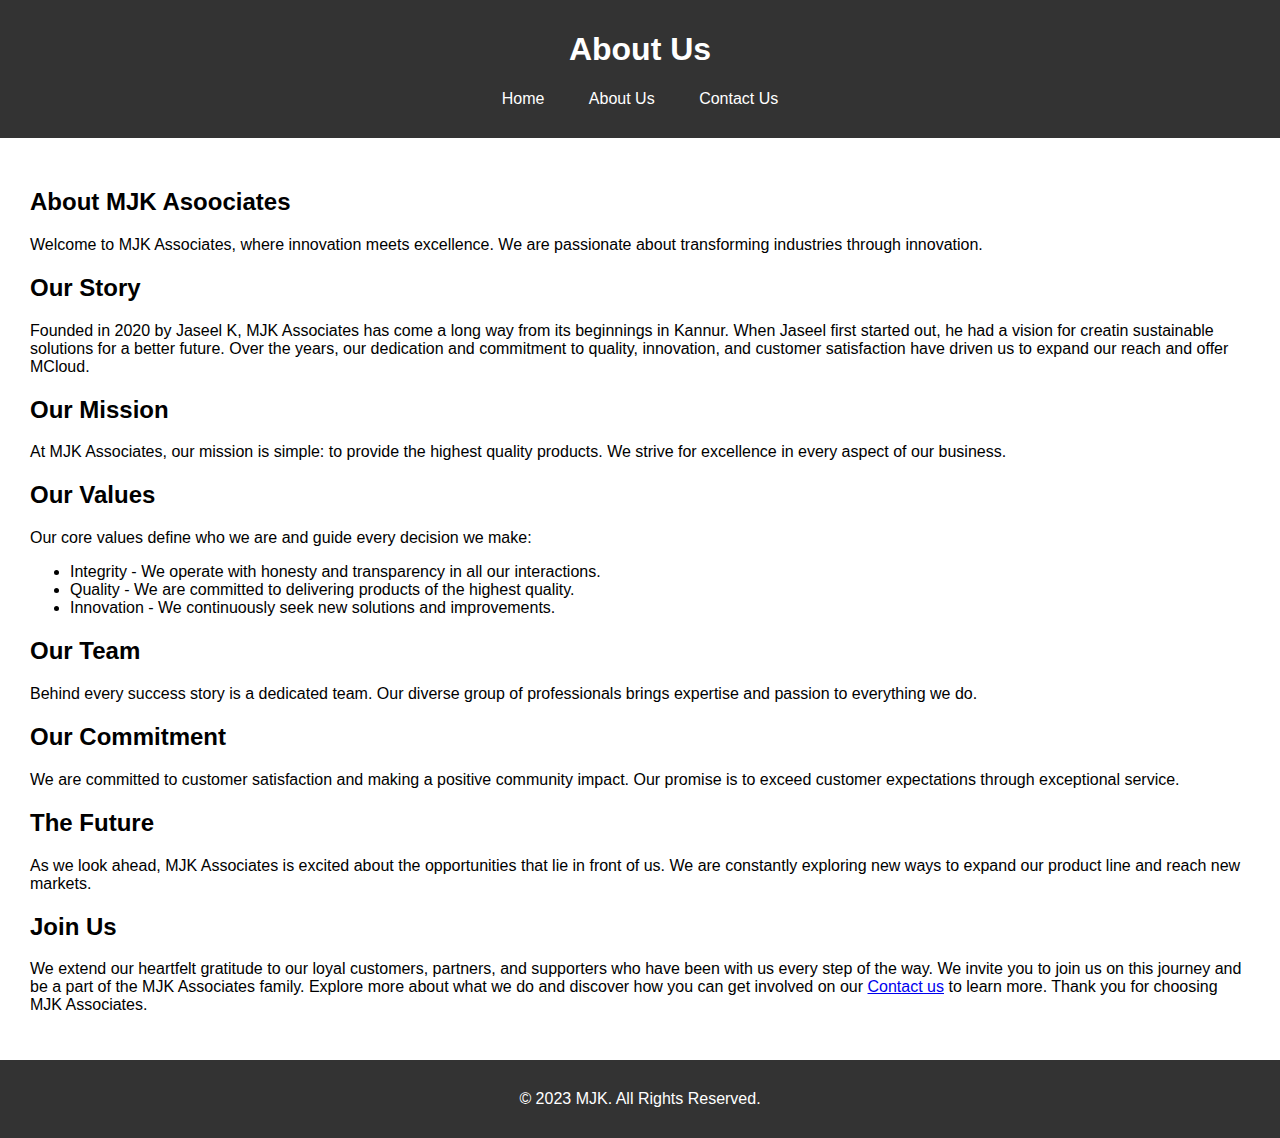
<file: about.html>
﻿<!DOCTYPE html>
<html>
<head>
    <title>About Us</title>
    <meta name="viewport" content="width=device-width, initial-scale=1.0">
    <link rel="stylesheet" href="styles.css" />
    <style>
        .content {
            margin-top: 20px;
        }
    </style>
</head>
<body>
    <header>
        <div class="container">
            <h1>About Us</h1>
            <nav>
                <a href="index.html">Home</a>
                <a href="about.html">About Us</a>
                <a href="contact.html">Contact Us</a>
            </nav>
        </div>
    </header>
    <div style="padding: 30px">
        <div class="content">
            <h2>About MJK Asoociates</h2>
            <p>
                Welcome to MJK Associates, where innovation meets excellence. We are passionate about transforming industries through innovation.
            </p>
            <h2>Our Story</h2>
            <p>
                Founded in 2020 by Jaseel K, MJK Associates has come a long way from its beginnings in Kannur. When Jaseel first started out, he had a vision for creatin sustainable solutions for a better future.

                Over the years, our dedication and commitment to quality, innovation, and customer satisfaction have driven us to expand our reach and offer MCloud.
            </p>
            <h2>Our Mission</h2>
            <p>At MJK Associates, our mission is simple: to provide the highest quality products. We strive for excellence in every aspect of our business.</p>
            <h2>Our Values</h2>
            <p>
                Our core values define who we are and guide every decision we make:
                <ul>
                    <li>
                        Integrity - We operate with honesty and transparency in all our interactions.
                    </li>
                    <li>
                        Quality - We are committed to delivering products of the highest quality.
                    </li>
                    <li>
                        Innovation - We continuously seek new solutions and improvements.
                    </li>
                </ul>
            </p>
            <h2>Our Team</h2>
            <p>Behind every success story is a dedicated team. Our diverse group of professionals brings expertise and passion to everything we do.</p>
            <h2>Our Commitment</h2>
            <p>We are committed to customer satisfaction and making a positive community impact. Our promise is to exceed customer expectations through exceptional service.</p>
            <h2>The Future</h2>
            <p>As we look ahead, MJK Associates is excited about the opportunities that lie in front of us. We are constantly exploring new ways to expand our product line and reach new markets. </p>
            <h2>Join Us</h2>
            <p>
                We extend our heartfelt gratitude to our loyal customers, partners, and supporters who have been with us every step of the way. We invite you to join us on this journey and be a part of the MJK Associates family.

                Explore more about what we do and discover how you can get involved on our <a href="contact.html">Contact us</a> to learn more.

                Thank you for choosing MJK Associates.
            </p>

        </div>
    </div>
    <footer>
        <div class="container">
            © 2023 MJK. All Rights Reserved.
        </div>
    </footer>
</body>
</html>
</file>
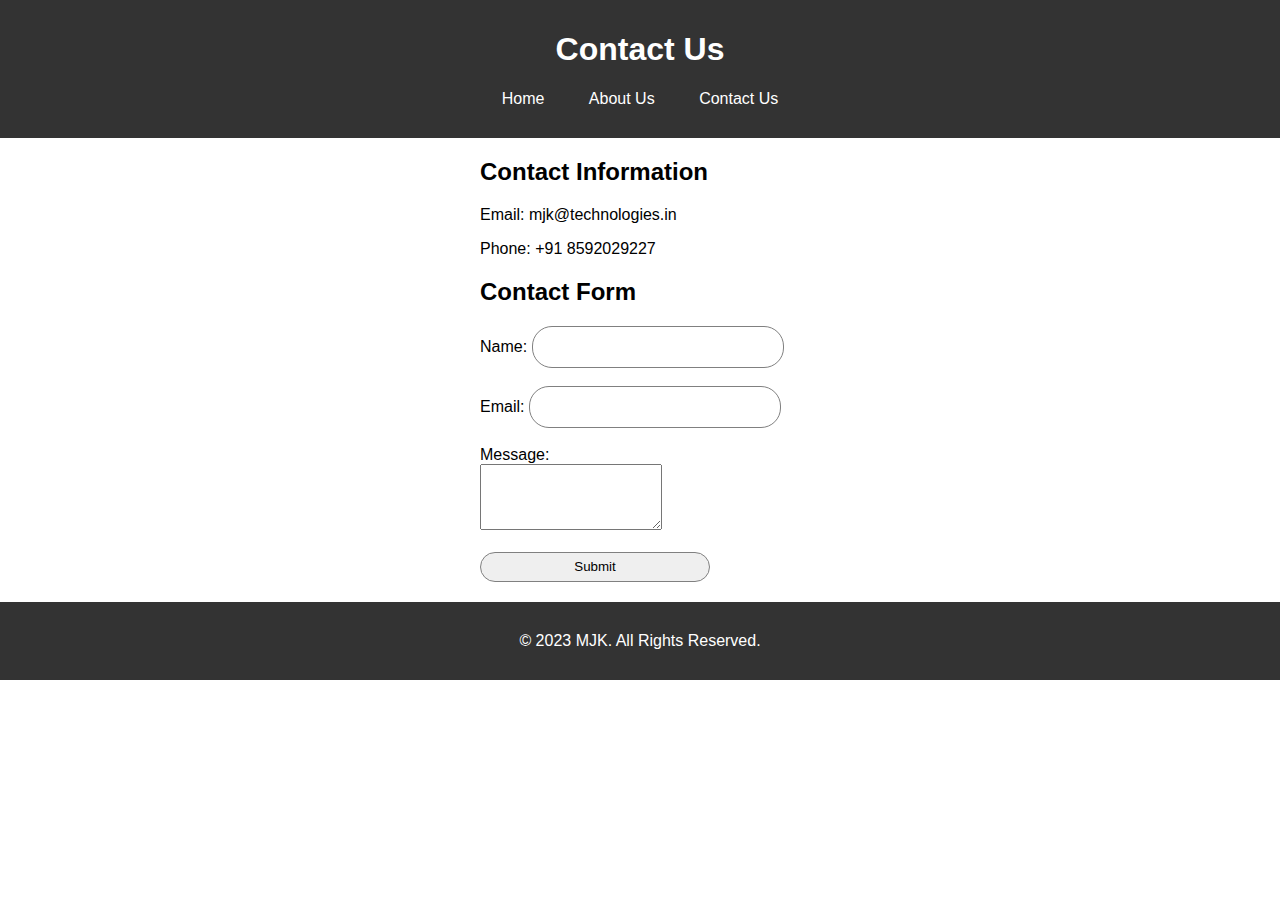
<file: contact.html>
﻿<!DOCTYPE html>
<html>
<head>
    <title>Contact Us</title>
    <meta name="viewport" content="width=device-width, initial-scale=1.0">
    <link rel="stylesheet" href="styles.css" />
    <script src="script.js"></script>
    <style>
        .content {
            margin-top: 20px;
        }

        .contact-form {
            margin-top: 20px;
        }

        input {
            border: 1px solid grey;
            border-radius: 20px;
            padding: 5px 10px;
            width: 230px;
            height: 30px;
        }
    </style>
</head>
<body>
    <header>
        <div class="container">
            <h1>Contact Us</h1>
            <nav>
                <a href="index.html">Home</a>
                <a href="about.html">About Us</a>
                <a href="contact.html">Contact Us</a>
            </nav>
        </div>
    </header>
    <div class="container">
        <div class="content">
            <h2>Contact Information</h2>
            <p>Email: mjk@technologies.in</p>
            <p>Phone: +91 8592029227</p>
        </div>
        <div class="contact-form">
            <h2>Contact Form</h2>
            <form action="#" method="post" id="contactForm">
                <label for="name">Name:</label>
                <input type="text" id="name" name="name" required><br><br />
                <label for="email">Email:</label>
                <input type="email" id="email" name="email" onfocusout="validateEmail()"><br><br />
                <label for="message">Message:</label><br>
                <textarea id="message" name="message" rows="4" required></textarea><br><br />
                <input type="submit" value="Submit">
            </form>
        </div>
    </div>
    <footer>
        <div class="container">
            © 2023 MJK. All Rights Reserved.
        </div>
    </footer>
    <script>
        const contactForm = document.getElementById('contactForm');
        const nameInput = document.getElementById('name');
        const messageInput = document.getElementById('message');

        nameInput.addEventListener('focusout', validateName);
        messageInput.addEventListener('focusout', validateMessage);

        function validateName() {
            if (nameInput.value.trim() === '') {
                alert('Please enter your name.');
            }
        }

        

        function validateMessage() {
            if (messageInput.value.trim() === '') {
                alert('Please enter a message.');
            }
        }

    </script>
</body>
</html>
</file>
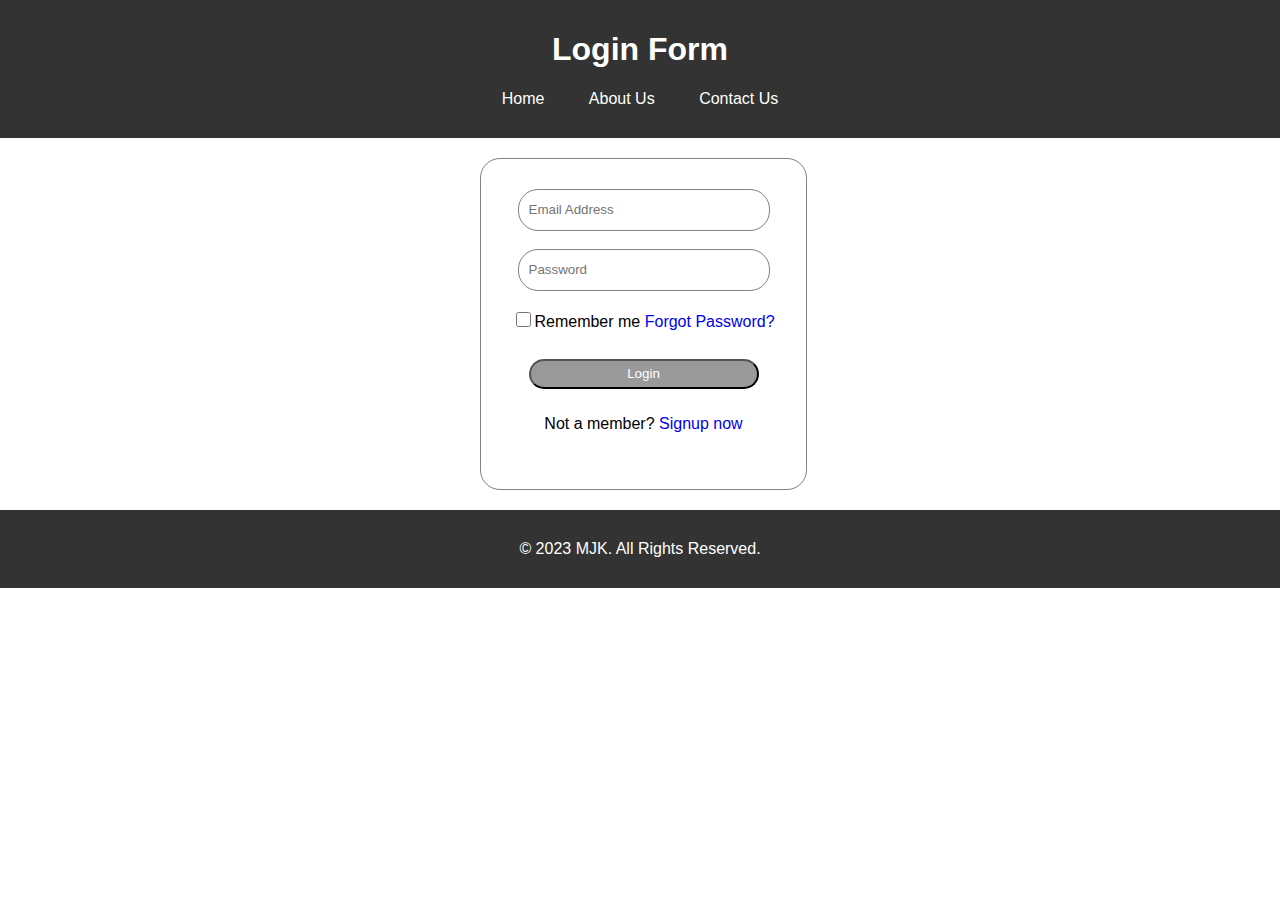
<file: login.html>
﻿<!DOCTYPE html>

<html lang="en" xmlns="http://www.w3.org/1999/xhtml">
<head>
    <meta charset="utf-8" />
    <meta name="viewport" content="width=device-width, initial-scale=1.0">
    <title>Login Form</title>
    <link rel="stylesheet" href="styles.css" />
    <script src="script.js"></script>

    <style>
        .content {
            margin-top: 20px;
            border: 1px solid grey;
            border-radius: 20px;
            width: 325px;
            height: 300px;
            padding-top: 30px;
        }

        input {
            border: 1px solid grey;
            border-radius: 20px;
            padding: 5px 10px;
            width: 230px;
            height: 30px;
        }

        .content a {
            text-decoration: none;
        }

        .check {
            padding: 0px;
            width: 15px;
            height: 15px;
        }

        button {
            border-radius: 20px;
            width: 230px;
            height: 30px;
            margin: 10px 0px;
            background-color: #999999;
            color: white;
        }
    </style>
</head>
<body>
    <header>
        <div class="container">
            <h1>Login Form</h1>
            <nav>
                <a href="index.html">Home</a>
                <a href="about.html">About Us</a>
                <a href="contact.html">Contact Us</a>
            </nav>
        </div>
    </header>
    <div class="container">
        <div class="content">
            <center>
                <form action="index.html" method="post">
                    <input type="text" placeholder="Email Address" id="email" onfocusout="validateEmail()"/><br />
                    <br />
                    <input type="password" placeholder="Password" /><br />
                    <br />
                    <input type="checkbox" class="check"/>Remember me
                    <a href="#">Forgot Password?</a><br />
                    <br />
                    <button>Login</button>
                    <p>Not a member?<a href="#"> Signup now</a></p>
                </form>
            </center>
        </div>
    </div>
    <footer style="position: relative; bottom: 0px;">
        <div class="container">
            © 2023 MJK. All Rights Reserved.
        </div>
    </footer>
    
</body>
</html>
</file>
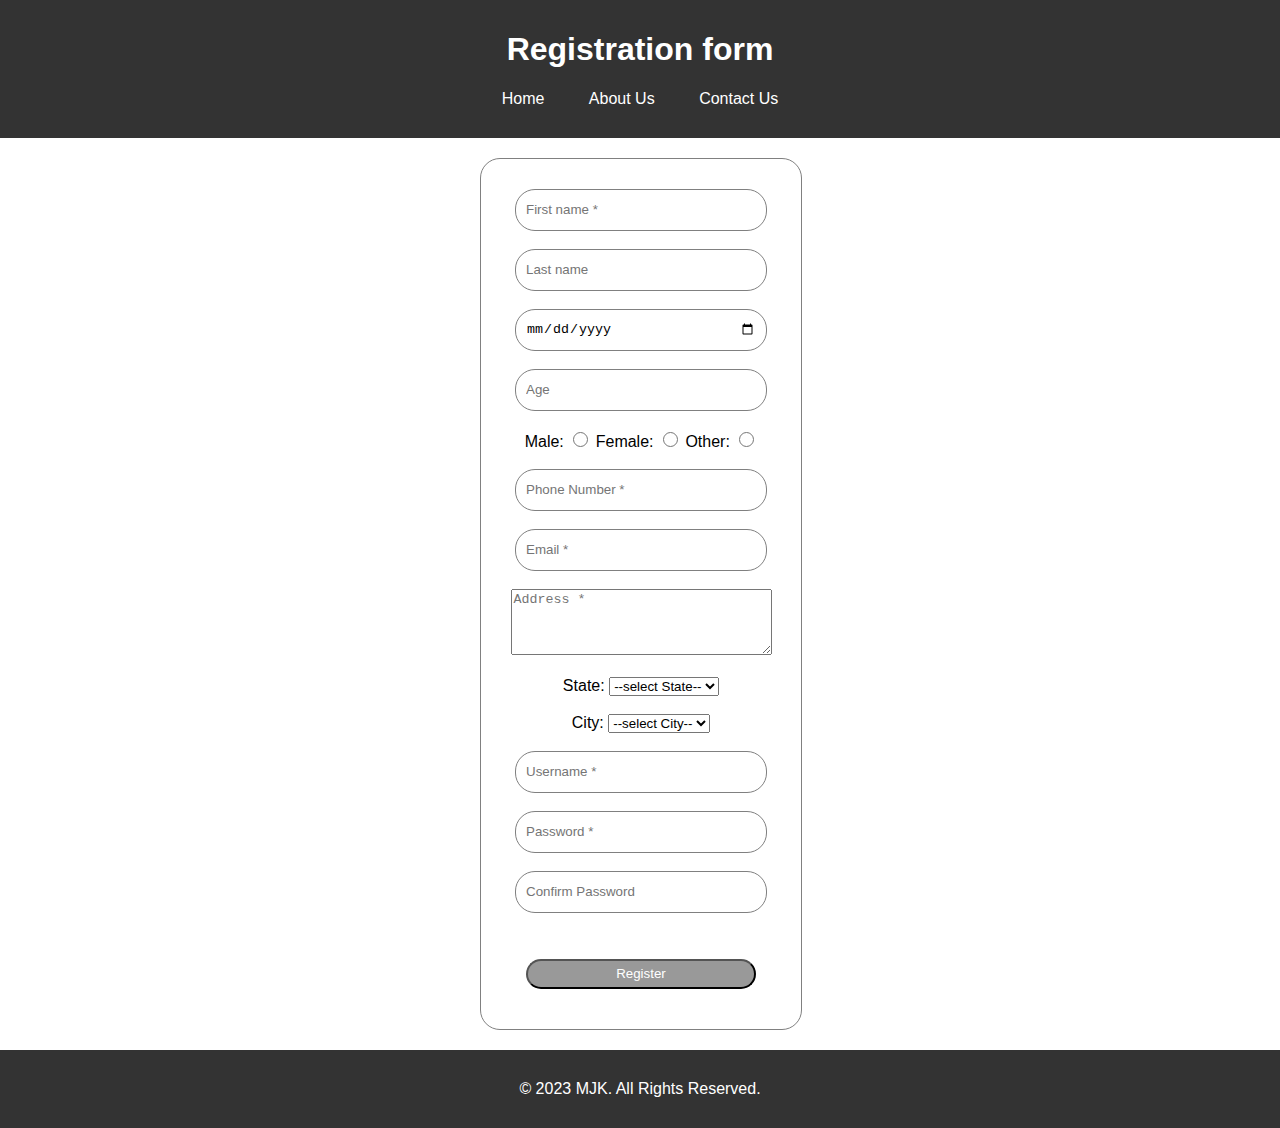
<file: registration.html>
﻿<!DOCTYPE html>

<html lang="en" xmlns="http://www.w3.org/1999/xhtml">
<head>
    <meta charset="utf-8" />
    <meta name="viewport" content="width=device-width, initial-scale=1.0">
    <title>Sign up</title>
    <link rel="stylesheet" href="styles.css" />
    <script src="script.js"></script>
    <style>
        .content {
            margin-top: 20px;
            border: 1px solid grey;
            border-radius: 20px;
            padding: 30px 0px;
            width: 100%;
            display: flex;
            justify-content: center;
            align-items: center;
        }

        input {
            border: 1px solid grey;
            border-radius: 20px;
            padding: 5px 10px;
            width: 230px;
            height: 30px;
        }

        .radio {
            width: 15px;
            height: 15px;
        }

        button {
            border-radius: 20px;
            width: 230px;
            height: 30px;
            margin: 10px 0px;
            background-color: #999999;
            color: white;
        }
    </style>
</head>
<body>
    <header>
        <div class="container">
            <h1>Registration form</h1>
            <nav>
                <a href="index.html">Home</a>
                <a href="about.html">About Us</a>
                <a href="contact.html">Contact Us</a>
            </nav>
        </div>
    </header>
    <div class="container">
        <div class="content">
            <center>
                <form action="index.html" method="post" onsubmit="return confirmPassword()">
                    <input type="text" name="fname" placeholder="First name *" required><br>
                    <br>
                    <input type="text" name="lname" placeholder="Last name"><br>
                    <br>
                    <input type="date" name="dob" placeholder="Date of birth *" required /><br />
                    <br />
                    <input type="number" name="age" placeholder="Age" /><br />
                    <br />
                    Male: <input type="radio" class="radio">
                    Female: <input type="radio" class="radio">
                    Other: <input type="radio" class="radio"><br>
                    <br>


                    <input type="number" name="mobileNumber" placeholder="Phone Number *" required><br>
                    <br>
                    <input type="email" name="email" id="email" placeholder="Email *" onfocusout="validateEmail()"><br>
                    <br>
                    <textarea name="name" rows="4" cols="30" required placeholder="Address *"></textarea><br />
                    <br>
                    <label>State:</label>
                    <select>
                        <option>--select State--</option>
                        <option>Kerala</option>
                        <option>Tamil Nadu</option>
                    </select><br>
                    <br>
                    <label>City:</label>
                    <select>
                        <option>--select City--</option>
                        <option>Kerala</option>
                        <option>Tamil Nadu</option>
                    </select><br>
                    <br>
                    <input type="email" name="username" id="email" placeholder="Username *" required onfocusout="validateEmail()"><br>
                    <br>
                    <input type="password" name="password" id="pswd" placeholder="Password *" onfocusout="validatePassword()"><br>
                    <br>
                    <input type="password" name="confpswd" id="confpswd" placeholder="Confirm Password" onfocusout="confirmPassword()"><br>
                    <span id="passwordError" style="color: red;"></span><br>
                    <br>

                    <button type="submit" name="button">Register</button>
                </form>
            </center>
        </div>
    </div>
    <footer>
        <div class="container">
            © 2023 MJK. All Rights Reserved.
        </div>
    </footer>
    
</body>
</html>
</file>
<file: styles.css>
﻿body {
    font-family: Arial, sans-serif;
    margin: 0;
    padding: 0;
}

header {
    background-color: #333;
    color: #fff;
    padding: 10px 0;
    text-align: center;
}

    header a {
        color: #fff;
        text-decoration: none;
        margin: 0 20px;
    }

    

.container {
    max-width: 320px;
    margin: 20px auto;
    padding: 0 20px;
}

.carousel {
    display: flex;
    justify-content: center;
    align-items: center;
    height: 400px;
    background-color: #f5f5f5;
    overflow: hidden;
}

footer {
    background-color: #333;
    color: #fff;
    text-align: center;
    padding: 10px 0;
    position: relative;
    bottom: 0;
    width: 100%;
}

@media (max-width: 768px) {
    header img {
        left: 10px;
    }

    header nav {
        left: 30px;
    }

    .container {
        padding: 0 10px;
    }

    .carousel {
        height: 300px;
    }
}
</file>
